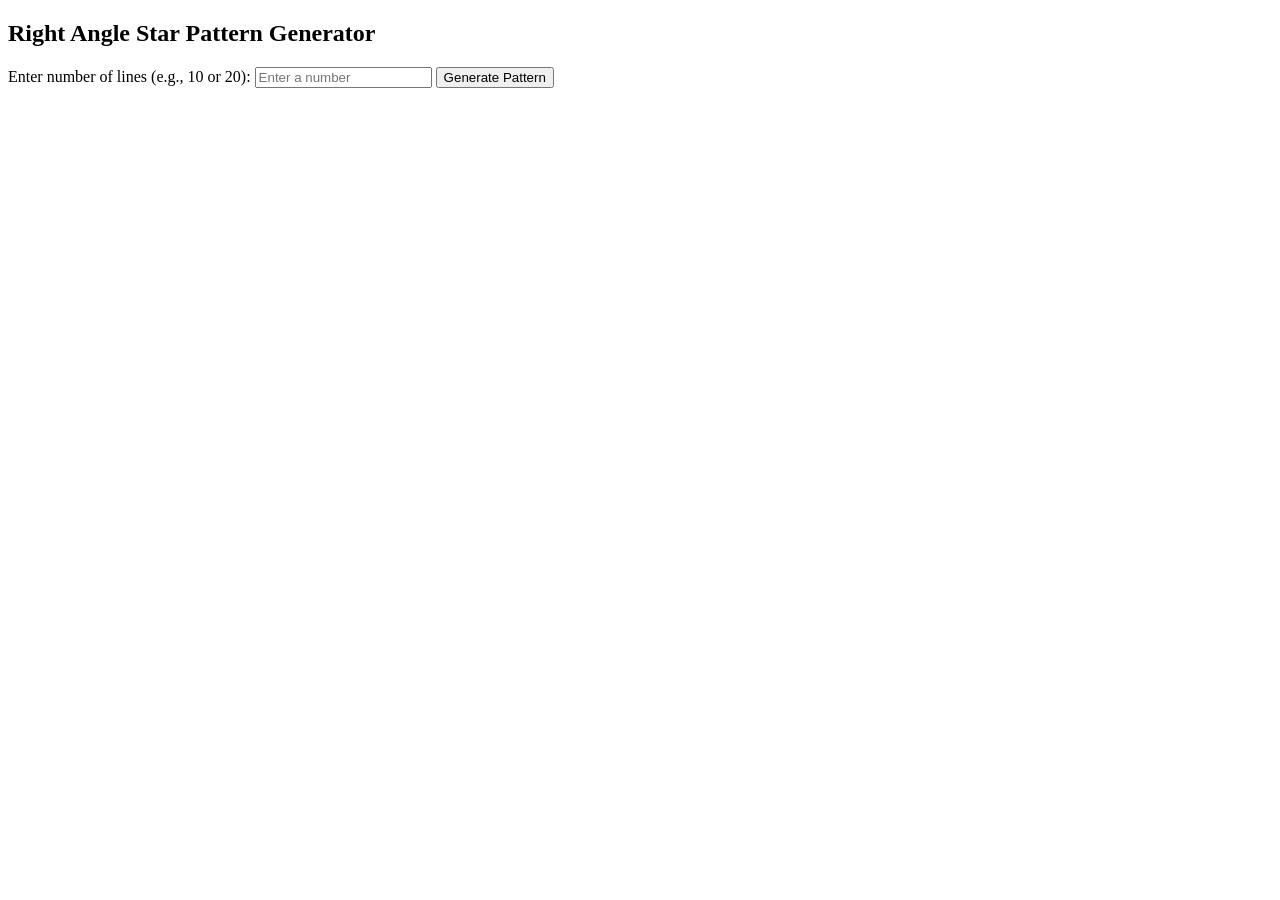
<file: For Loops/index.html>
<!DOCTYPE html>
<html lang="en">
<head>
    <meta charset="UTF-8">
    <meta name="viewport" content="width=device-width, initial-scale=1.0">
    <title>Document</title>
</head>
<body>

    <h2>Right Angle Star Pattern Generator</h2>
    
    <!-- Input for the number of lines -->
    <label for="rowInput">Enter number of lines (e.g., 10 or 20):</label>
    <input type="number" id="rowInput" placeholder="Enter a number">
    
    <!-- Button to generate the pattern -->
    <button onclick="generatePattern()">Generate Pattern</button>

    <!-- Area to display the output -->
    <pre id="patternDisplay"></pre>

    <!-- Linking the JS file -->
    <script src="script.js"></script>
    
</body>
</html>
</file>
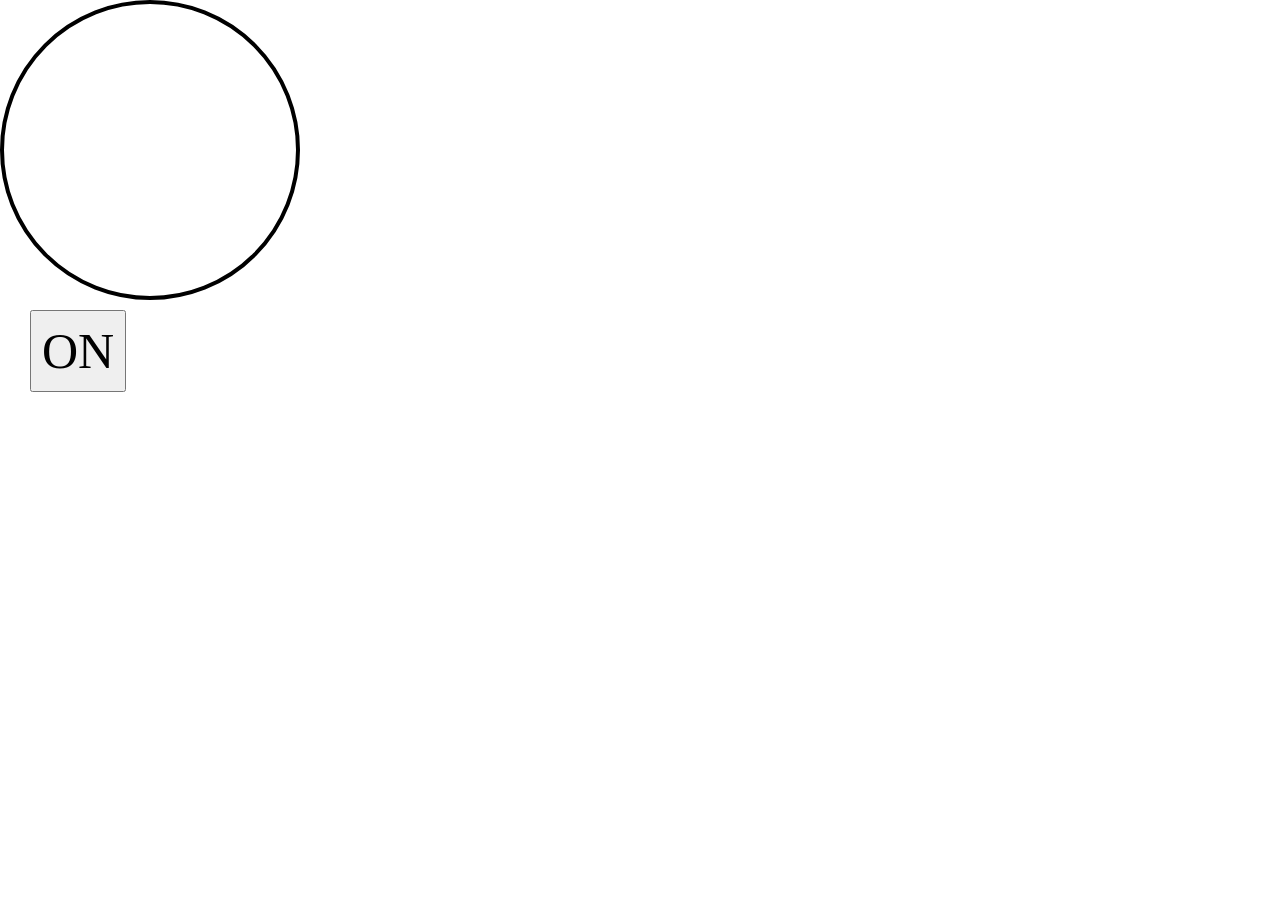
<file: JSKing/index.html>
<!DOCTYPE html>
<html lang="en">
<head>
    <meta charset="UTF-8">
    <meta name="viewport" content="width=device-width, initial-scale=1.0">
    <title>Document</title>
    <link rel="stylesheet" href="style.css">
</head>
<body>
    <div id="bulb"></div>
    <button>ON</button>
    
    <script src="script.js"></script>
</body>
</html>
</file>
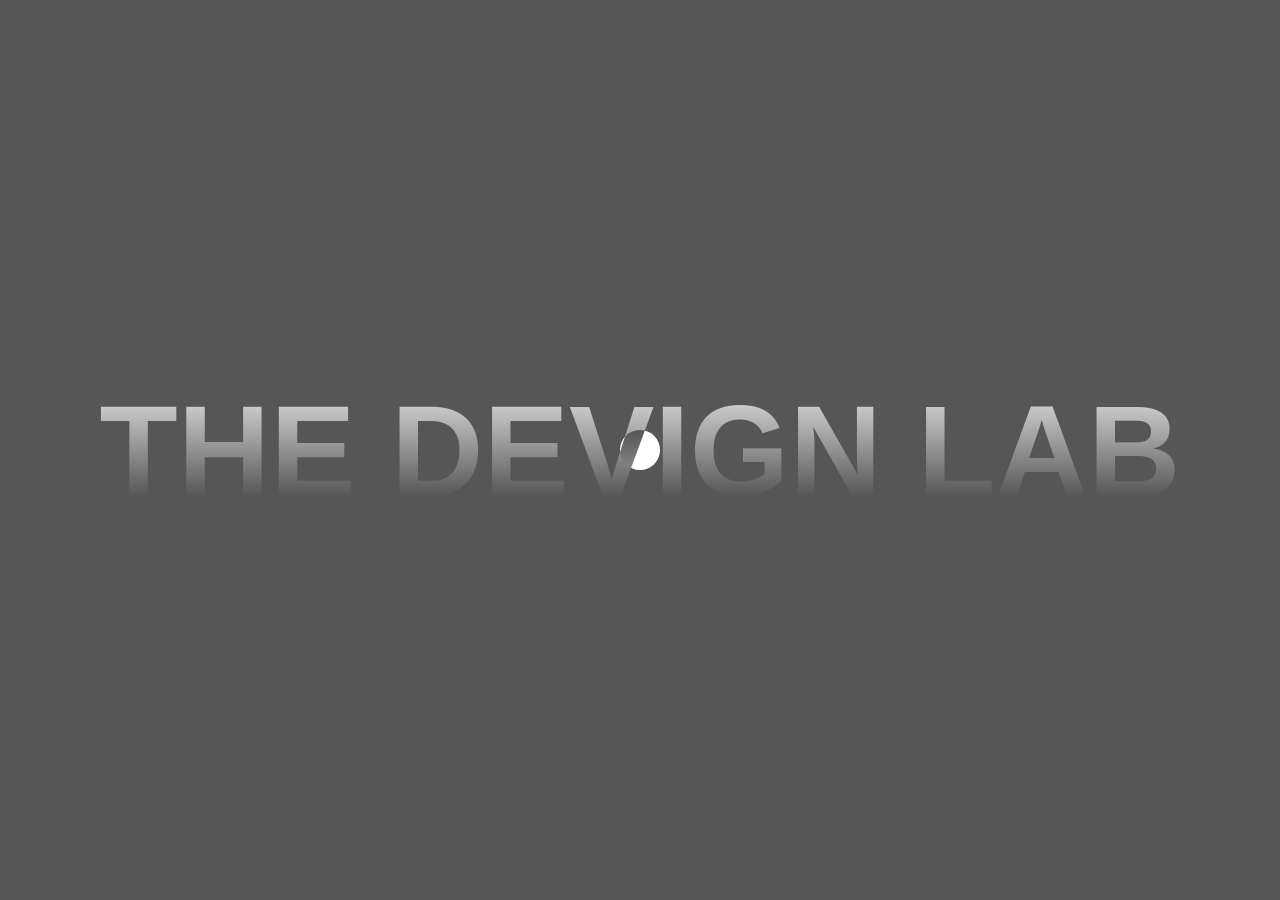
<file: JSProject3/index.html>
<!DOCTYPE html>
<html lang="en">
<head>
    <meta charset="UTF-8">
    <meta name="viewport" content="width=device-width, initial-scale=1.0">
    <title>Document</title>
    <link rel="stylesheet" href="style.css">
</head>
<body>
    <div id="main">
        <div class="cursor"></div>
        <h1>THE DEVIGN LAB</h1>

    </div>

    <script src="script.js"></script>
</body>
</html>
</file>
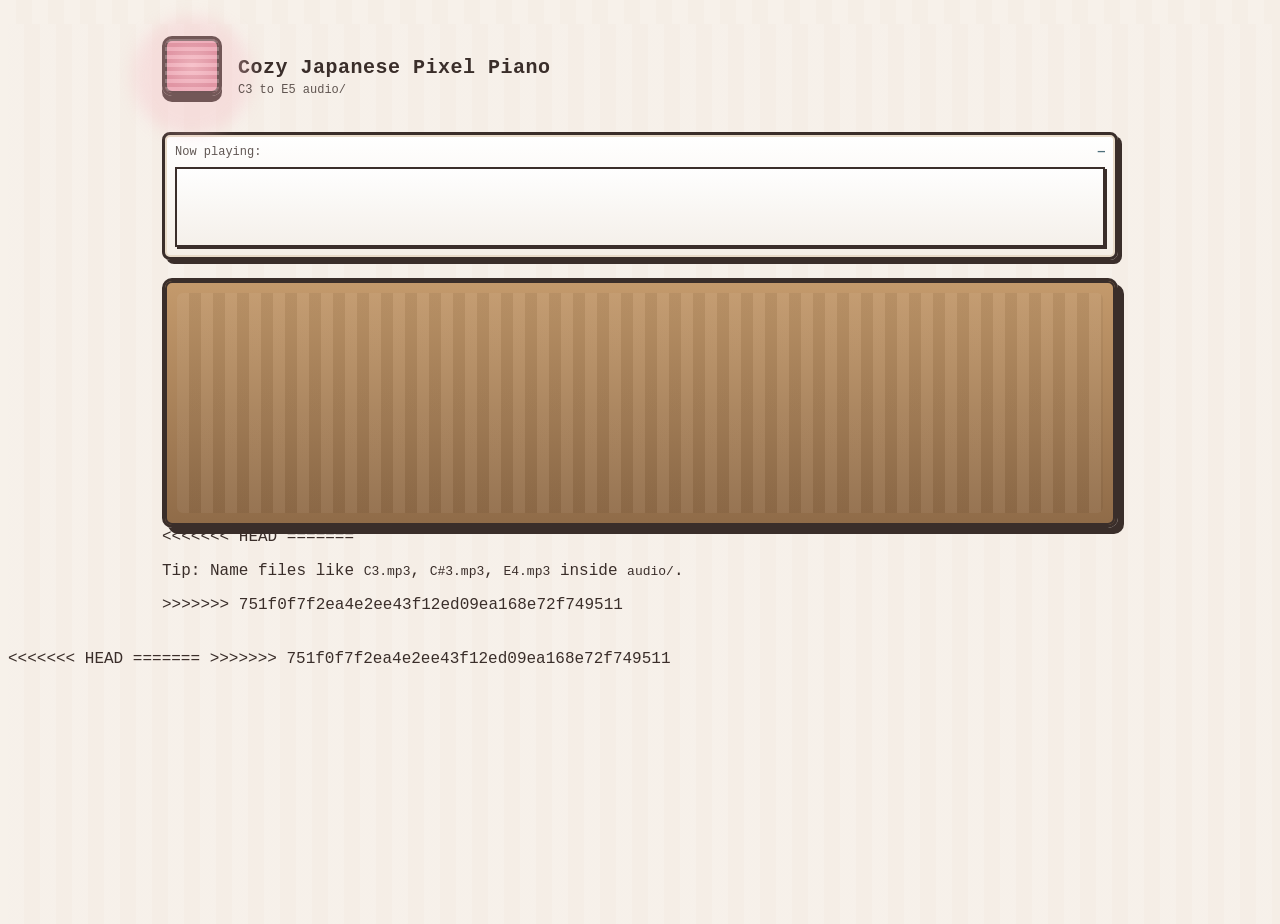
<file: Piano Project/index.html>
<!DOCTYPE html>
<html lang="en">
<head>
  <meta charset="UTF-8" />
  <meta name="viewport" content="width=device-width, initial-scale=1.0"/>
  <title>Cozy Pixel Piano (29 keys)</title>
  <link rel="stylesheet" href="style.css"/>
</head>
<body>
  <div class="scene">
    <header class="header">
      <div class="lantern-wrap">
        <div class="lantern">
          <div class="lantern-stripes"></div>
        </div>
        <div class="lantern-glow"></div>
      </div>
      <div class="title">
        <h1>Cozy Japanese Pixel Piano</h1>
        <p class="subtitle">C3 to E5 <code>audio/</code></p>
      </div>
    </header>

    <main class="content">
      <section class="indicator">
        <div class="indicator-card">
          <div class="indicator-top">
            <span class="label">Now playing:</span>
            <span id="current-note" class="value">—</span>
          </div>
          <canvas id="scope" width="480" height="80" aria-label="audio indicator"></canvas>
        </div>
      </section>

      <section class="piano-wrap">
        <div id="piano" class="piano" aria-label="29-key piano"></div>
      </section>
    </main>

    <footer class="footer">
<<<<<<< HEAD
      <!--   -->
=======
      <p>Tip: Name files like <code>C3.mp3</code>, <code>C#3.mp3</code>, <code>E4.mp3</code> inside <code>audio/</code>.</p>
>>>>>>> 751f0f7f2ea4e2ee43f12ed09ea168e72f749511
    </footer>
  </div>

  <script src="script.js"></script>
</body>
</html>
<<<<<<< HEAD
=======

>>>>>>> 751f0f7f2ea4e2ee43f12ed09ea168e72f749511
</file>
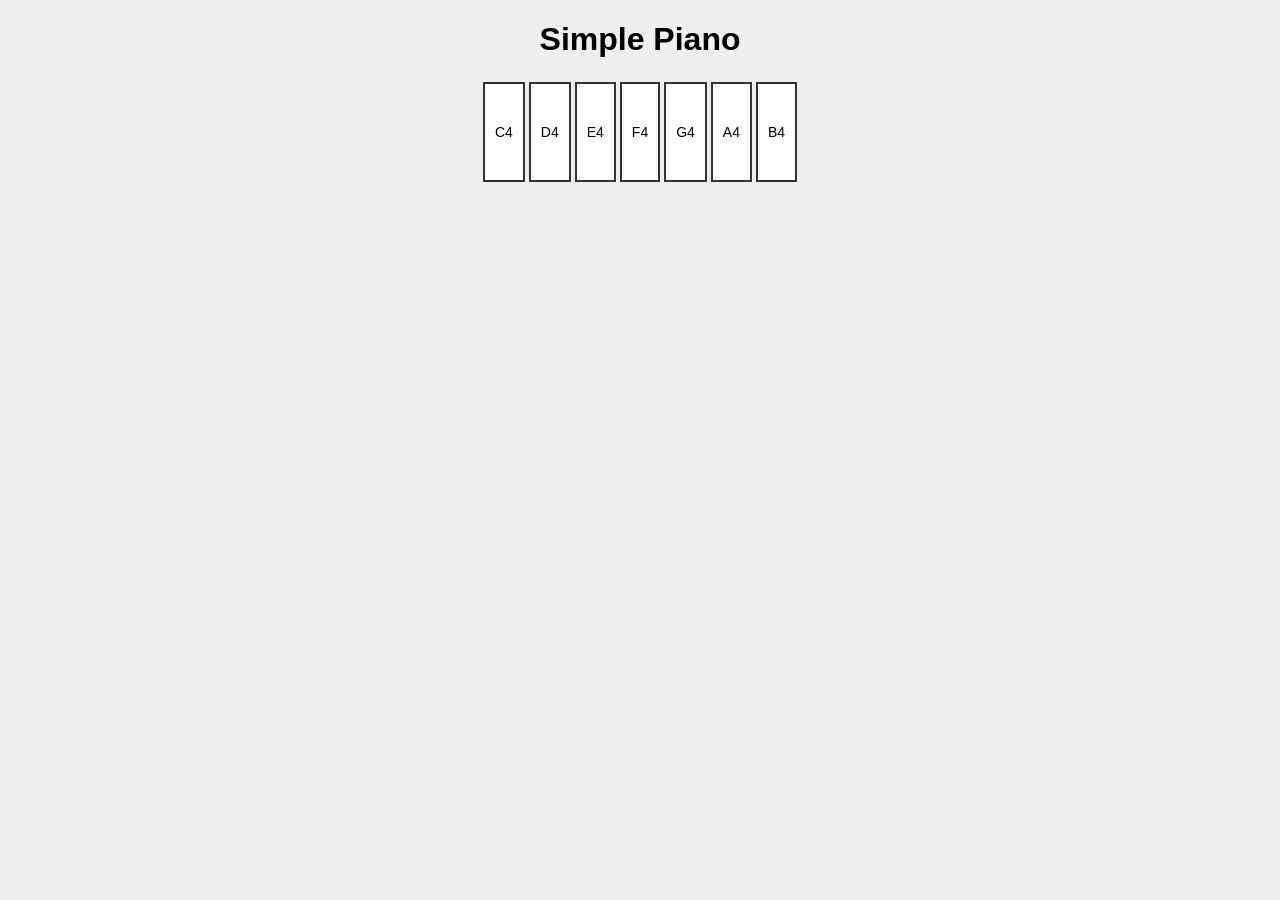
<file: Simple Piano/index.html>
<!DOCTYPE html>
<html lang="en">
<head>
  <meta charset="UTF-8">
  <title>Simple Piano</title>
  <link rel="stylesheet" href="style.css">
</head>
<body>
  <h1>Simple Piano</h1>
  <div id="piano">
    <button class="key" data-note="C4">C4</button>
    <button class="key" data-note="D4">D4</button>
    <button class="key" data-note="E4">E4</button>
    <button class="key" data-note="F4">F4</button>
    <button class="key" data-note="G4">G4</button>
    <button class="key" data-note="A4">A4</button>
    <button class="key" data-note="B4">B4</button>
  </div>

  <script src="script.js"></script>
</body>
</html>
</file>
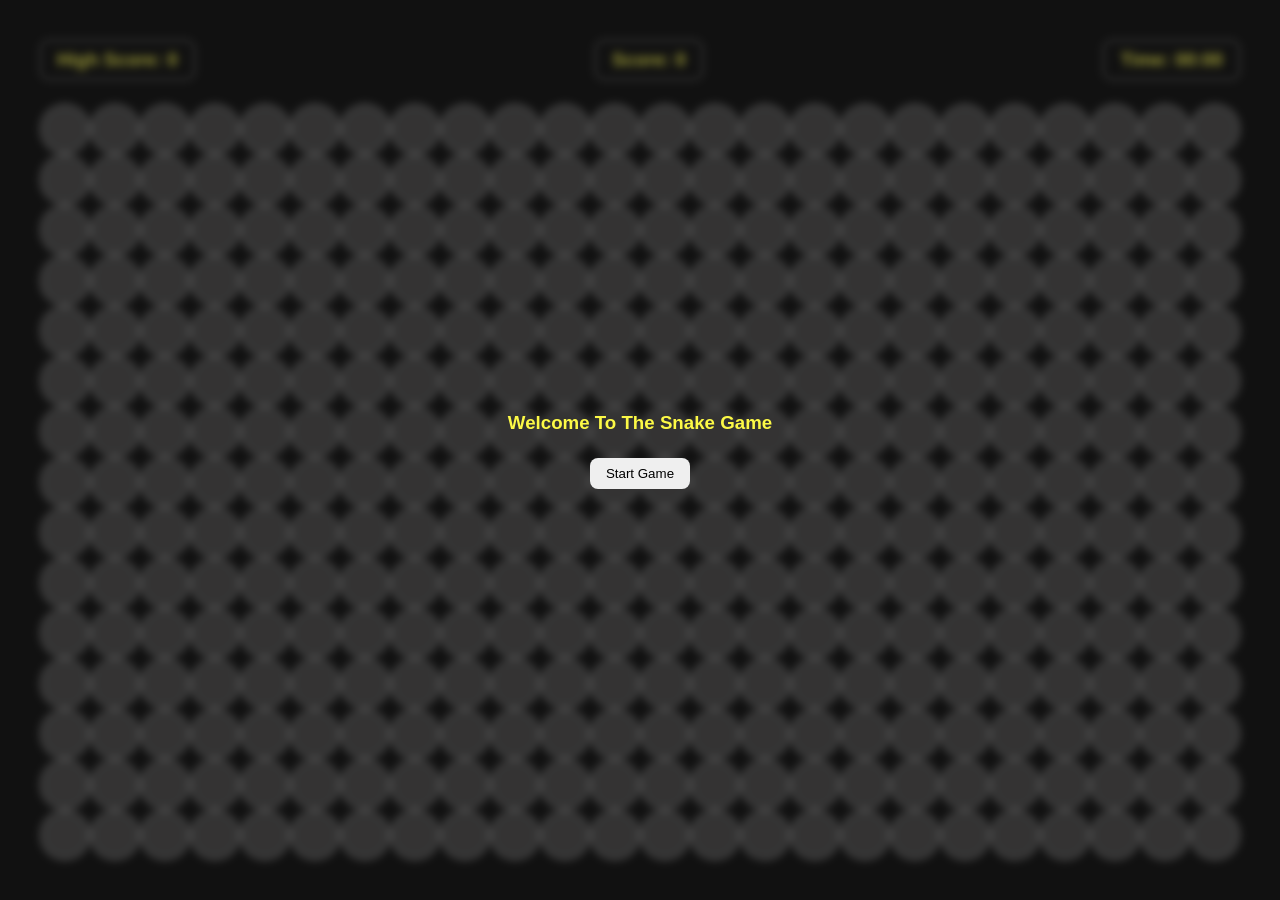
<file: Snake Game/index.html>
<!DOCTYPE html>
<html lang="en">
<head>
    <meta charset="UTF-8">
    <meta name="viewport" content="width=device-width, initial-scale=1.0">
    <title>Document</title>
    <link rel="stylesheet" href="style.css">
</head>
<body>
    <main>
        <section>
            <div class="infos">
                <div class="info">
                    <h3>High Score:
                        <span id="high-score">00</span>
                    </h3>
                </div>
                   
                <div class="info">
                    <h3>Score:
                        <span id="score">0</span>
                    </h3>
                </div>

                <div class="info">
                    <h3>Time:
                        <span id="time">00:00</span>
                    </h3>
                </div>

            </div>
            <div class="board">
                
            </div>
        </section>

        <div class="modal">
            <div class="start-game">
                <h3>Welcome To The Snake Game</h3>
                <button class="btn btn-start">Start Game</button>
            </div>
            <div class="game-over">
                <h3>Game Over</h3>
                <button class="btn btn-restart">Restart Game</button>
            </div>
        </div>
    </main>
    
  



    <script src="script.js"></script>
</body>
</html>
</file>
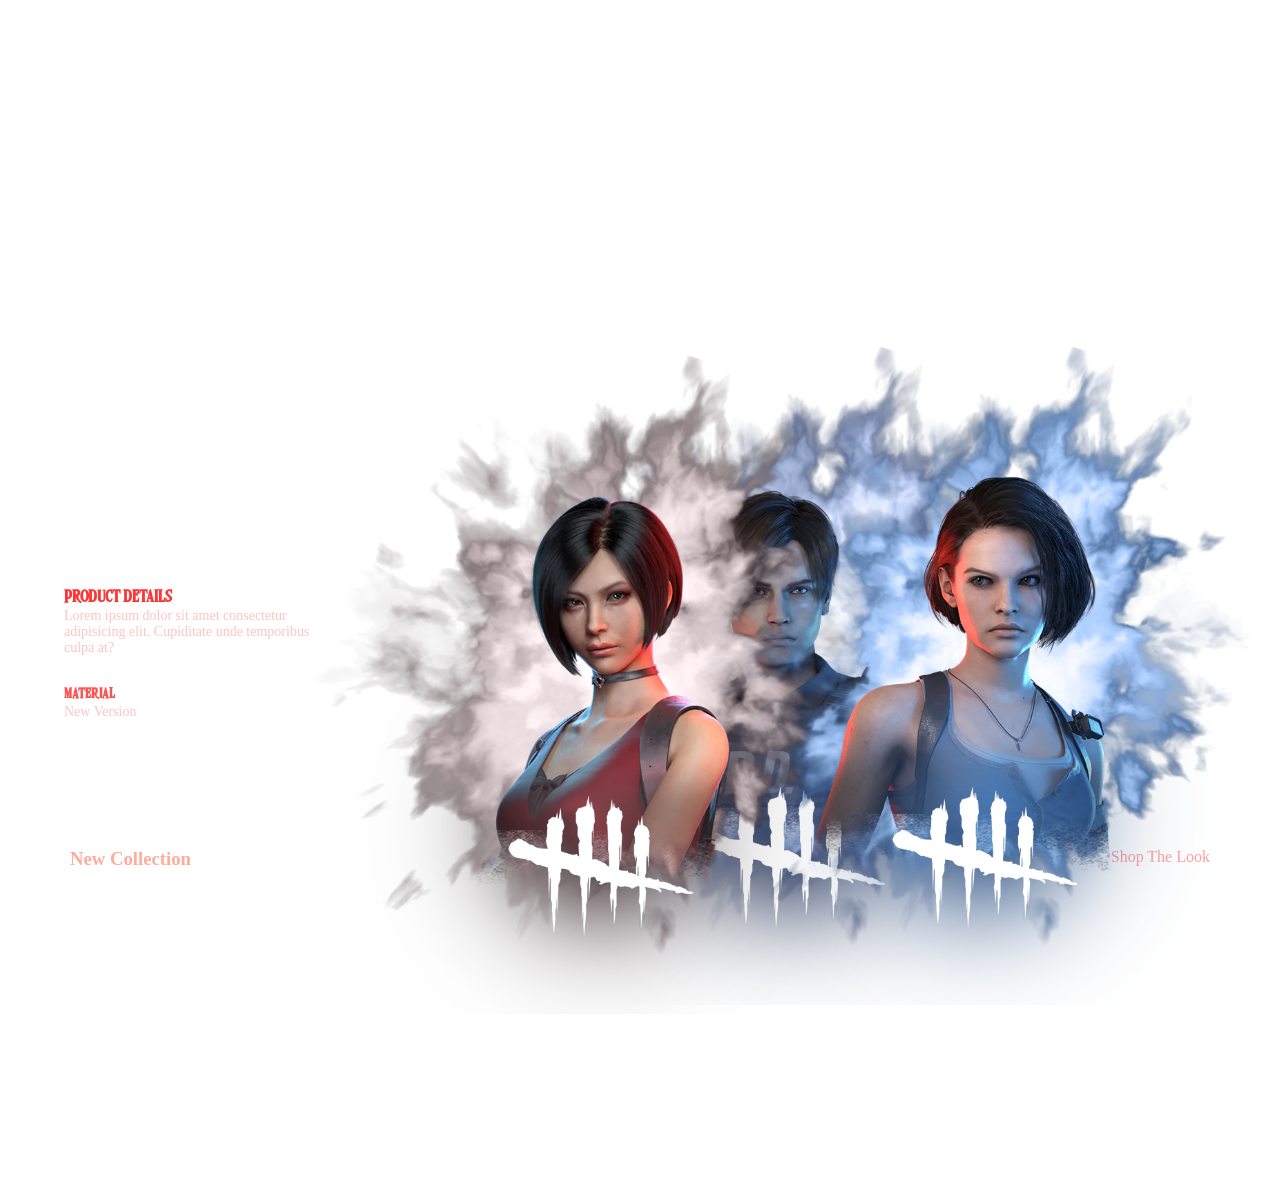
<file: HtmlCSS/Html_Css_Project1/index.html>
<!DOCTYPE html>
<html lang="en">
<head>
  <meta charset="UTF-8">
  <meta name="viewport" content="width=device-width, initial-scale=1.0">
  <title>First Project</title>
  <link rel="stylesheet" href="style.css">
  
</head>
<body>
  
  <div id="main">

    <div id="nav">
      <a href="#">Home</a>
      <a href="#">Shop</a>
      <a href="#">Lookbook</a>
      <a href="#">About</a>
      <a href="#">Story</a>
      <a href="#">Cart</a>
    </div>

    <h1 id="mainheading">Resident Evil</h1>

    <div id="btm-left">
      <h3>Product Details</h3>
      <p>Lorem ipsum dolor sit amet consectetur adipisicing elit. Cupiditate unde temporibus culpa at?</p>
      <h4>Material</h4>
      <p>New Version</p>
    </div>

    <div id="btm-bottom">
      <h3>New Collection</h3>
      <a href="#">Shop The Look</a>
    </div>
    
    <img id="leon" src="img/leon.png" alt="">
    <img id="ada" src="img/ada.png" alt="">
    <img id="clair" src="img/clair.png" alt="">
  </div>
  
  


  
  
  
  
</body>
</html>
</file>
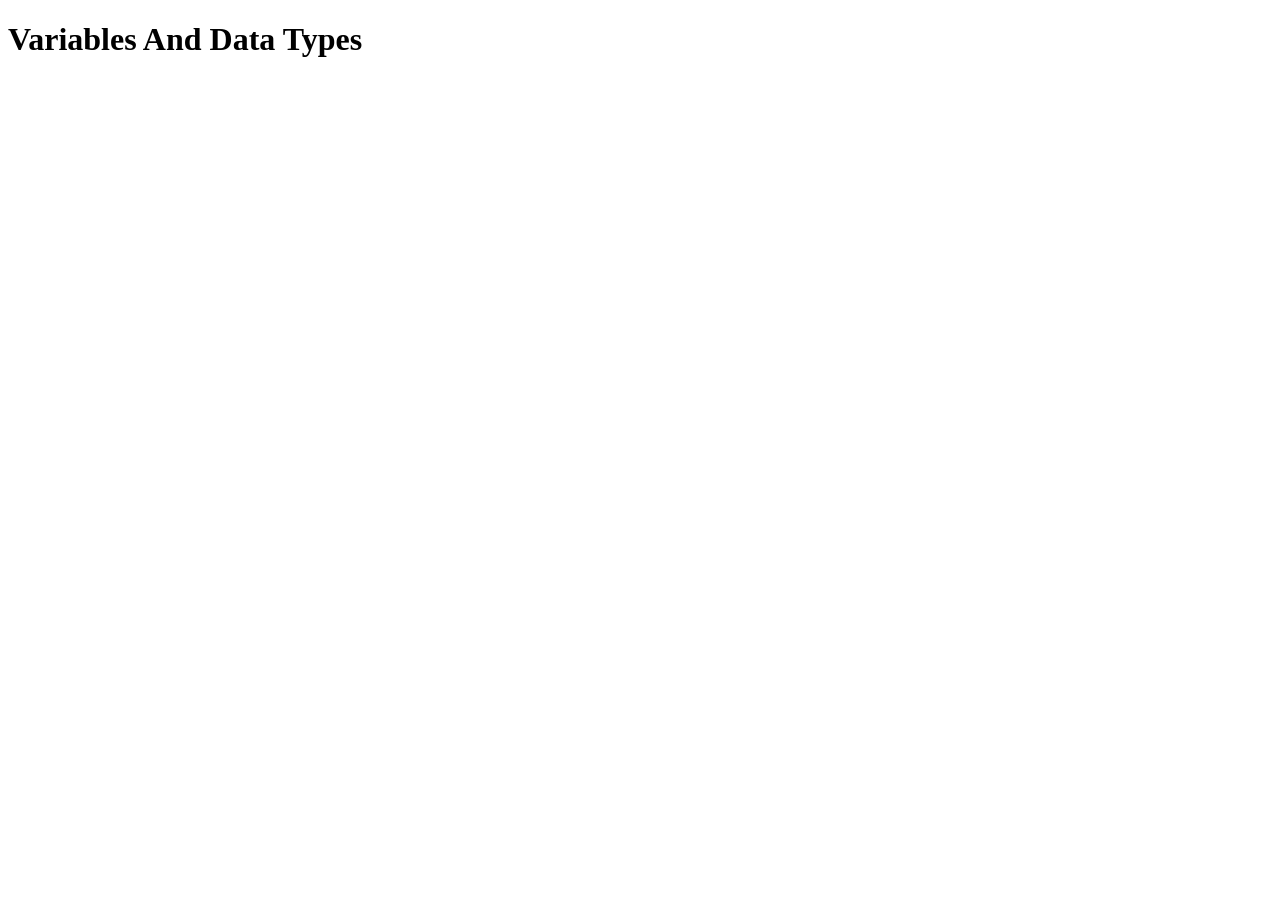
<file: JSMastery/JSKing/index.html>
<!DOCTYPE html>
<html lang="en">
<head>
    <meta charset="UTF-8">
    <meta name="viewport" content="width=device-width, initial-scale=1.0">
    <title>Document</title>
</head>
<body>
    <H1>Variables And Data Types</H1>


    <script src="scripter.js"></script>
</body>
</html>
</file>
<file: JSKing/style.css>
*{
    margin: 0;
    padding: 0;
    box-sizing: border-box;
    font-family: 'Gilroy';

}

html, body{
    height: 100%;
    width: 100%;
}

#bulb{
    height: 300px;
    width: 300px;
    border: 4px solid #000;
    border-radius: 50%;
}

button{
    padding: 10px;
    margin: 10px 30px;
    font-size: 50px;
}
</file>
<file: JSProject3/style.css>
*{
    margin: 0;
    padding: 0;
    box-sizing: border-box;
    font-family: Verdana, Geneva, Tahoma, sans-serif;
    color: white;
}

html, body{
    height: 100%;
    width: 100%;
    background-image: url('https://images-wixmp-ed30a86b8c4ca887773594c2.wixmp.com/f/2d77c594-f59b-483e-9b20-19b7f84ed21d/dkmupoj-929d0bbb-d47a-4be0-b636-58366838d2b7.jpg/v1/fill/w_1194,h_669,q_70,strp/cyberpunk_anime_city_wallpaper_night_rain_aesthe_by_purewallfr_dkmupoj-pre.jpg?token=eyJ0eXAiOiJKV1QiLCJhbGciOiJIUzI1NiJ9.[base64].7U6DY0qG46to8YV8W4hZj-TjJ-KsNhf6309_7kW0wME');
    object-fit: cover;
    object-position: center;
}
#main{
    height: 100%;
    width: 100%;
    background-color: rgba(0, 0, 0, 0.664);
    display: flex;
    align-items: center;
    justify-content: center;
}
.cursor{
    
    height: 40px;
    width: 40px;
    background-color: rgb(255, 255, 255);
    mix-blend-mode: difference;
    border-radius: 50%;
    position: absolute;
    transition: all linear 0.2s;
    
}

h1{
    font-size: 10vw;
    font-weight: 900;
    background: -webkit-linear-gradient(#eee, #333);
  -webkit-background-clip: text;
  -webkit-text-fill-color: transparent;
}
</file>
<file: Piano Project/style.css>
/* Cozy Japanese pixel-art styling */

/* Palette */
:root {
  --bg: #f6efe8;
  --ink: #3a2e2a;
  --sakura: #f6b7c1;
  --sakura-dark: #e48ea0;
  --wood: #c49a6c;
  --wood-dark: #8f6b48;
  --white-key: #fdfaf6;
  --white-key-shadow: #e9dcca;
  --black-key: #2c2a2a;
  --black-key-gloss: #3b3838;
  --accent: #6b8f9c;
  --accent-dark: #4e6f7b;
  --lantern-glow: rgba(246, 183, 193, 0.5);
}

* {
  box-sizing: border-box;
}

html, body {
  height: 100%;
  background:
    linear-gradient(0deg, rgba(255,255,255,0.4), rgba(255,255,255,0.4)),
    repeating-linear-gradient(90deg, #f1e7dc 0 16px, #efe2d6 16px 32px);
  color: var(--ink);
  font-family: "Press Start 2P", "VT323", "Courier New", monospace;
}

.scene {
  max-width: 980px;
  margin: 24px auto;
  padding: 12px;
}

/* Header with lantern */
.header {
  display: flex;
  align-items: center;
  gap: 16px;
  margin-bottom: 16px;
  position: relative;
}

.title h1 {
  margin: 0 0 4px 0;
  font-size: 20px;
  letter-spacing: 0.5px;
}

.subtitle {
  margin: 0;
  font-size: 12px;
  opacity: 0.8;
}

.lantern-wrap {
  position: relative;
  width: 60px;
  height: 80px;
}

.lantern {
  width: 60px;
  height: 60px;
  background: radial-gradient(circle at 50% 50%, var(--sakura) 0%, var(--sakura-dark) 70%);
  border-radius: 10px;
  border: 3px solid var(--ink);
  position: relative;
  box-shadow:
    0 0 0 2px var(--ink) inset,
    0 6px 0 0 var(--ink);
}

.lantern-stripes {
  position: absolute;
  inset: 0;
  background:
    repeating-linear-gradient(
      to bottom,
      rgba(255,255,255,0.25) 0px,
      rgba(255,255,255,0.25) 4px,
      rgba(0,0,0,0.06) 4px,
      rgba(0,0,0,0.06) 8px
    );
  border-radius: 8px;
}

.lantern-glow {
  position: absolute;
  width: 120px;
  height: 120px;
  left: -30px;
  top: -20px;
  border-radius: 50%;
  background: var(--lantern-glow);
  filter: blur(8px);
  opacity: 0.6;
  pointer-events: none;
  animation: glow 2.5s ease-in-out infinite;
}
@keyframes glow {
  0%, 100% { opacity: 0.45; }
  50% { opacity: 0.7; }
}

/* Indicator card */
.indicator {
  margin: 12px 0 18px;
}

.indicator-card {
  background: linear-gradient(180deg, #fff, #f4eee6);
  border: 3px solid var(--ink);
  box-shadow:
    0 0 0 2px var(--white-key-shadow) inset,
    4px 4px 0 0 var(--ink);
  border-radius: 8px;
  padding: 10px;
}

.indicator-top {
  display: flex;
  justify-content: space-between;
  align-items: center;
  margin-bottom: 8px;
  font-size: 12px;
}

.label { opacity: 0.8; }
.value { font-weight: bold; color: var(--accent-dark); }

/* Oscilloscope */
#scope {
  display: block;
  width: 100%;
  height: 80px;
  image-rendering: pixelated;
  background:
    linear-gradient(180deg, #fefefe, #f5f0ea);
  border: 2px solid var(--ink);
  box-shadow: 2px 2px 0 0 var(--ink);
}

/* Piano wrap / stand */
.piano-wrap {
  padding: 12px;
  background:
    linear-gradient(180deg, var(--wood) 0%, var(--wood-dark) 100%);
  border: 3px solid var(--ink);
  border-radius: 10px;
  box-shadow:
    0 0 0 2px var(--ink) inset,
    6px 6px 0 0 var(--ink);
}

/* Piano */
.piano {
  position: relative;
  height: 220px;
  padding: 16px;
  background:
    repeating-linear-gradient(90deg, rgba(255,255,255,0.05) 0 12px, rgba(0,0,0,0.05) 12px 24px);
  border-radius: 6px;
  overflow: hidden;
}

/* White keys base */
.key.white {
  position: relative;
  display: inline-block;
  vertical-align: top;
  width: calc((100% - 40px) / 20); /* visually balanced width across board */
  max-width: 42px;
  height: 180px;
  margin: 0 1px;
  background: var(--white-key);
  border: 3px solid var(--ink);
  border-bottom: 6px solid var(--ink);
  box-shadow:
    0 0 0 2px var(--white-key-shadow) inset,
    3px 3px 0 0 var(--ink);
  border-radius: 6px;
  transition: transform 60ms ease, box-shadow 60ms ease;
}

/* Black keys */
.key.black {
  position: absolute;
  width: 28px;
  height: 110px;
  background: linear-gradient(180deg, var(--black-key) 0%, var(--black-key-gloss) 80%);
  border: 3px solid var(--ink);
  border-bottom: 6px solid var(--ink);
  box-shadow:
    0 0 0 2px #141414 inset,
    2px 2px 0 0 var(--ink);
  border-radius: 6px 6px 8px 8px;
  z-index: 5;
  transform: translateX(-14px); /* centers over gap between whites */
  transition: transform 60ms ease, box-shadow 60ms ease, filter 120ms ease;
}

/* Labels on keys */
.key .note-label {
  position: absolute;
  bottom: 8px;
  left: 50%;
  transform: translateX(-50%);
  padding: 2px 6px;
  font-size: 11px;
  color: var(--ink);
  background: rgba(255,255,255,0.8);
  border: 2px solid var(--ink);
  border-radius: 6px;
  box-shadow: 2px 2px 0 0 var(--ink);
}

.key.black .note-label {
  background: rgba(255,255,255,0.15);
  color: #f5f5f5;
  border-color: #1a1a1a;
}

/* Active states */
.key.active.white {
  transform: translateY(2px);
  box-shadow:
    0 0 0 2px var(--sakura) inset,
    1px 1px 0 0 var(--ink);
  outline: 3px solid var(--sakura);
}

.key.active.black {
  transform: translateX(-14px) translateY(2px);
  filter: brightness(1.1);
  outline: 3px solid var(--sakura-dark);
}

/* Responsive */
@media (max-width: 700px) {
  .key.white {
    max-width: 36px;
    height: 160px;
  }
  .key.black {
    height: 96px;
    width: 24px;
    transform: translateX(-12px);
  }
}
<<<<<<< HEAD
=======

>>>>>>> 751f0f7f2ea4e2ee43f12ed09ea168e72f749511
</file>
<file: Simple Piano/style.css>
:root {
  --white-key: #fff;
  --black-border: #333;
  --active-color: #f0c;
}

body {
  font-family: sans-serif;
  text-align: center;
  background: #eee;
}

#piano {
  display: flex;
  justify-content: center;
  margin-top: 20px;
}

.key {
  background: var(--white-key);
  border: 2px solid var(--black-border);
  padding: 40px 10px;
  margin: 2px;
  cursor: pointer;
  font-size: 14px;
}

.key:active,
.key.active {
  background: var(--active-color);
  color: #fff;
}
</file>
<file: Snake Game/style.css>
*{
    margin: 0;
    padding: 0;
    box-sizing: border-box;
    font-family:Verdana, Geneva, Tahoma, sans-serif;
}

html, body{
    height: 100%;
    width: 100%;
}

:root{
    /* background color */
   --bg-primary-color: rgb(24, 23, 23);
   --bg-fill-color: rgb(238, 255, 7);
   --bg-food-color: red;

   /* Text color */
   --text-primary-color: rgb(252, 249, 70);

   /* Spacing variables */
   --space-xs: 4px;
   --space-sm: 8px;
   --space-md: 16px;
   --space-lg: 24px;
   --space-xl: 32px;
   --space-2xl: 40px;
   --space-3xl: 48px;

   /* Border Color */
   --border-primary-color: rgba(255, 255, 255, 0.658);

   /* Border Radius */
   --border-radius-xs: 4px;
   --border-radius-sm: 8px;
   --border-radius-md: 16px;
   --border-radius-lg: 24px;
   --border-radius-xl: 32px;
   --border-radius-2xl: 40px;
   --border-radius-3xl: 48px;


}


html{
    background-color: var(--bg-primary-color);
    color: var(--text-primary-color);
}

main, section{
    width: 100%;
    height: 100%;
}

.btn{
    padding: var(--space-sm) var(--space-md);
    border: none;
    border-radius: var(--border-radius-sm);
    cursor: pointer;
    transition: all 0.3s ease;
}

.btn:hover{
    transform: scale(1.1);
}


section{
  padding: var(--space-2xl);
  display: flex;
  flex-direction: column;
  height: 100%;
  background-color: rgb(0, 0, 0);
  gap: var(--space-lg);
  /* border: 2px solid gold;
  border-radius: 7%; */
}

section .infos{
    width: 100%;
    display: flex;
    justify-content: space-between; /* 10 min yha ho gya video me  */
    
}

.info{
    padding: var(--space-sm) var(--space-md);
    border: 1px solid var(--border-primary-color);
    border-radius: var(--border-radius-sm);
}

.board{
    /* border: 1px solid var(--border-primary-color); */
    flex-grow: 1;
    display: grid;
    grid-template-columns: repeat(auto-fill, minmax(50px, 1fr));
    grid-template-rows: repeat(auto-fill, minmax(50px, 1fr));
    
}

.block{
    /* height: 30px;
    width: 30px; */
    border: 1px solid var(--border-primary-color);
    border-radius: 50%;
    background-color: rgb(66, 65, 65);
}

.fill{
    background-color: var(--bg-fill-color);
}

.food{
    background-color: var(--bg-food-color);
}

.modal{
    height: 100vh;
    width: 100vw;
    position: fixed;
    top: 0;
    background-color: rgba(37, 37, 37, 0.466);
    backdrop-filter: blur(4px);
    display: flex;
    justify-content: center;
    align-items: center;
}


.modal .start-game, 
.modal .game-over{
    display: flex;
    flex-direction: column;
    align-items: center;
    gap: var(--space-lg);
}

.modal .game-over{
    display: none;
}
</file>
<file: HtmlCSS/Html_Css_Project1/style.css>
@font-face {
  font-family: 'MyCustomFont'; 
  src: url('font/Storm\ Gust.otf') format('truetype');
  font-weight: normal;
  font-style: normal;
}


@font-face {
  font-family: 'Mainfont'; 
  src: url('font/Blood\ Hunter\ TTF\ Demo.ttf') format('truetype'); 
  font-weight: normal;
  font-style: normal;
}

@font-face {
  font-family: 'Textfont'; 
  src: url('font/Ghostbum\ \(DEMO\).ttf') format('truetype'); 
  font-weight: normal;
  font-style: normal;
}


*{
  margin: 0;
  padding: 0;
  
  box-sizing: border-box;
}



html,body{
  height: 100%;
  width:100%;
}


#main{
  height: 100%;
  width: 100%;
  /* background-image: url(https://i.redd.it/58xc5bic96y61.png); */
  background-image: url(https://images2.alphacoders.com/628/628357.jpg);
}

#nav{
  padding: 10px 20px;
  margin-left: 600px;
}

#main #nav a{
  
  color: rgb(233, 233, 233);
  font-family: 'Mainfont';
  text-decoration: none;
  padding: 10px 20px;
  font-size: 25px;

   background-image: url('https://cdna.artstation.com/p/assets/images/images/060/893/120/large/fredrick-nolting-re4-01-copy.jpg?1679537977');
  background-size: cover;
  background-position: center;

  
  -webkit-background-clip: text; 
  background-clip: text;

  color: transparent;
}

#main h1{
  font-family: 'Mainfont';
  font-size: 250px;
  font-weight: 100;
  background-image: url('https://cdna.artstation.com/p/assets/images/images/060/893/120/large/fredrick-nolting-re4-01-copy.jpg?1679537977');
  background-size: cover;
  background-position: center;

 
  -webkit-background-clip: text; 
  background-clip: text;

  
  color: transparent;
  

}

#mainheading{
  position: absolute;
  left: 8%;
  top: 5%;
}

#btm-left{
  width: 250px;
  position: absolute;
  bottom: 20%;
  left: 5%;
  
}

#btm-left h4{
  font-family: 'Textfont';
  margin-top: 30px;
  color: rgb(255, 79, 79);
}
#btm-left h3{
  font-family: 'Textfont';
  color: rgb(255, 53, 53);
}

#btm-left p{
  font-size: 14px;
  color: rgb(255, 196, 196);
}

#btm-bottom{
  width: 100%;
  display: flex;
  justify-content: space-between;
  position: absolute;
  padding: 30px 70px;
  
  bottom: 0;
  left: 0;
  
}

#btm-bottom h3{
color: rgb(255, 172, 157);
}

#btm-bottom a{
  color: rgb(255, 161, 161);
  text-decoration: none;
}

#main>img{
  position: absolute;
  
}

#ada{
  height: 690px;
  top: 36%;
  left: 20%;
}

#leon{
  height: 690px;
  top: 35%;
  left: 35%;
}

#clair{
  height: 690px;
  top: 35%;
  left:50%
}
</file>
